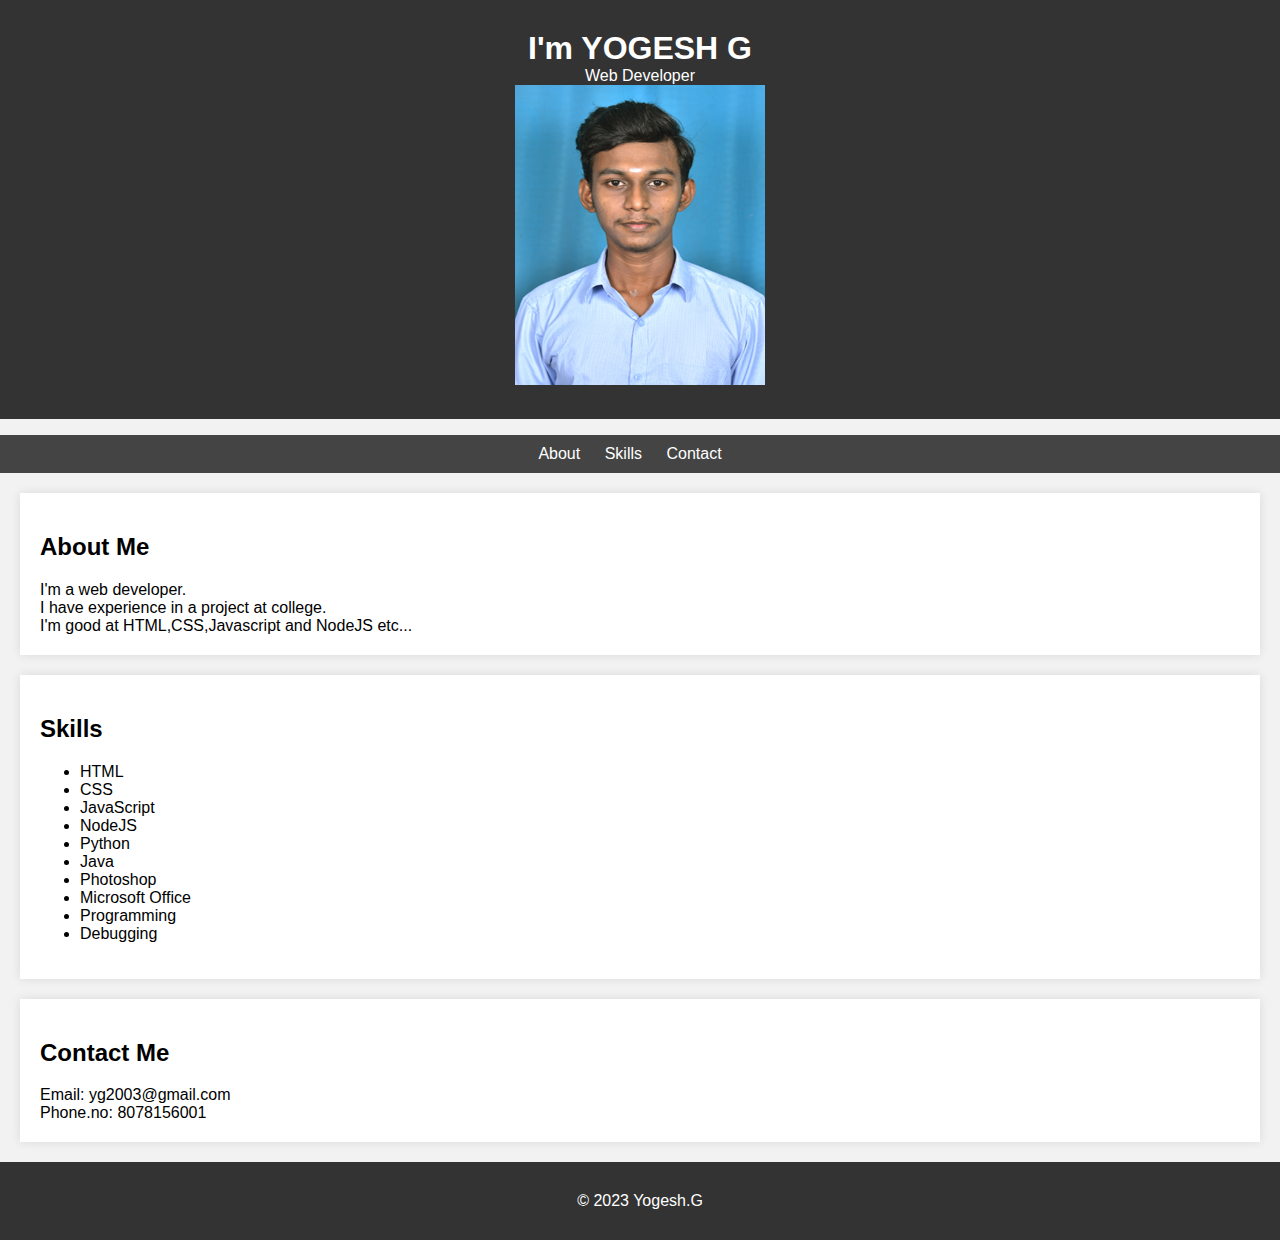
<file: index.html>
<!DOCTYPE html>
<html lang="en">
<head>
    <meta charset="UTF-8">
    <meta name="viewport" content="width=device-width, initial-scale=1.0">
    <title>Yogesh.G - Portfolio</title>
    <link rel="stylesheet" href="style.css">
</head>
<body>
    <header>
        <h1>I'm YOGESH G</h1>
        <p>Web Developer</p>
        <img src="YOGESH G.jpg" width="250px" height="300px">
    </header>
    <nav>
        <ul>
            <li><a href="#about">About</a></li>
            <li><a href="#skills">Skills</a></li>
            <li><a href="#contact">Contact</a></li>
        </ul>
    </nav>
    <section id="about">
        <h2>About Me</h2>
        <p>I'm a web developer.<br>
        I have experience in a project at college.<br>
        I'm good at HTML,CSS,Javascript and NodeJS etc...</p>
    </section>
    <section id="skills">
        <h2>Skills</h2>
        <div class="Skills">
            <ul>
            <li>HTML</li>
            <li>CSS</li>
            <li>JavaScript</li>
            <li>NodeJS</li>
            <li>Python</li>
            <li>Java</li>
            <li>Photoshop</li>
            <li>Microsoft Office</li>
            <li>Programming</li>
            <li>Debugging</li>
        </ul>
        </div>
    </section>
    <section id="contact">
        <h2>Contact Me</h2>
        <p>Email: yg2003@gmail.com</p>
        <p>Phone.no: 8078156001</a></p>
    </section>
    <footer>
        <p>&copy; 2023 Yogesh.G</p>
    </footer>
    <script src="script.js"></script>
</body>
</html>
</file>
<file: style.css>
body, h1, p {
    margin: 0;
    padding: 0;
}

body {
    font-family: Arial, sans-serif;
    background-color: #f2f2f2;
}

header {
    text-align: center;
    background-color: #333;
    color: #fff;
    padding: 30px 0;
}

nav ul {
    text-align: center;
    background-color: #444;
    list-style: none;
    padding: 10px 0;
}

nav ul li {
    display: inline;
    margin-right: 20px;
}

a {
    text-decoration: none;
    color: #fff;
}

section {
    margin: 20px;
    padding: 20px;
    background-color: #fff;
    box-shadow: 0 0 10px rgba(0, 0, 0, 0.1);
}

footer {
    text-align: center;
    background-color: #333;
    color: #fff;
    padding: 30px 0;
}
</file>
